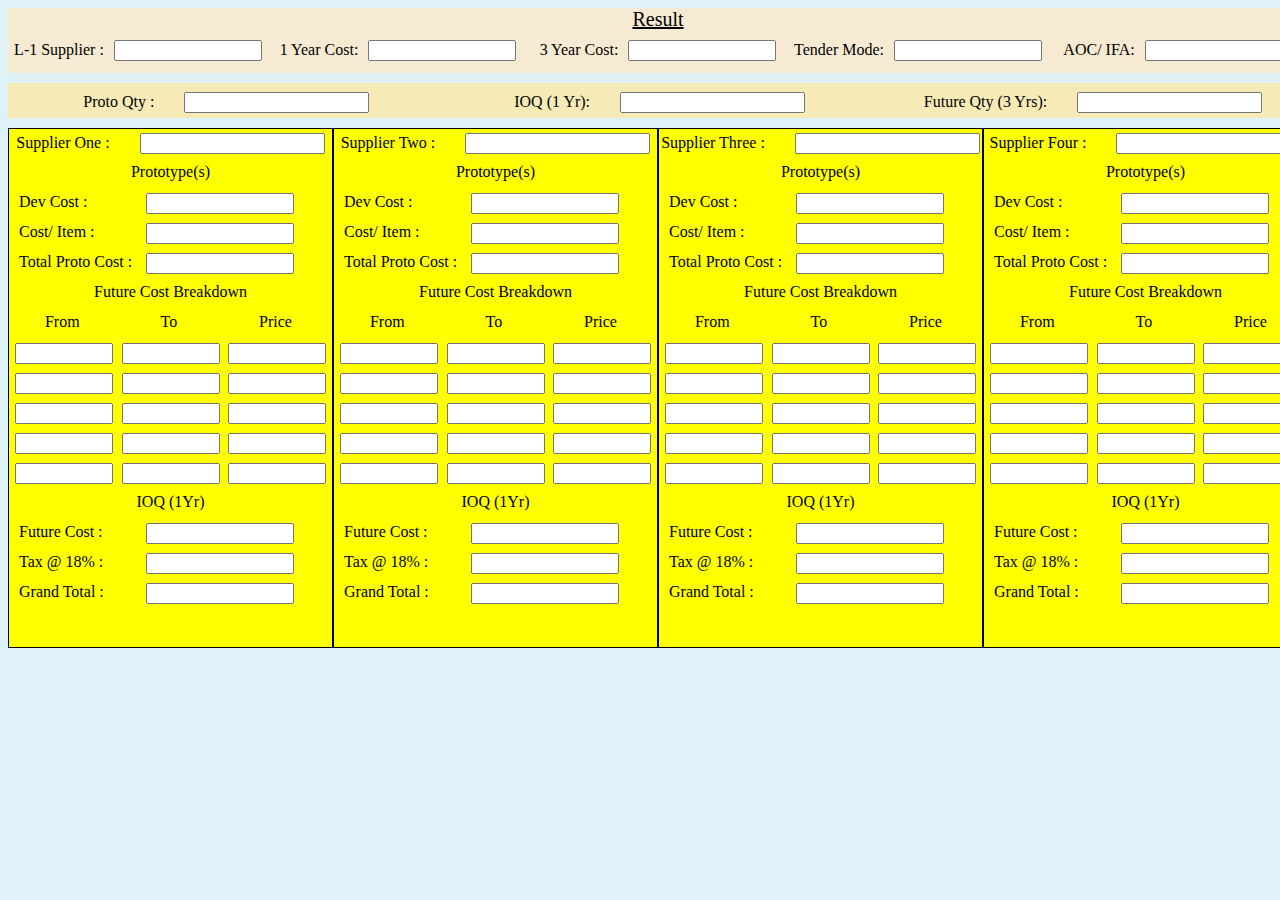
<file: index.html>
<!DOCTYPE html>
<html>
<head>
	<title>My Calculator</title>
	<link rel="stylesheet" type="text/css" href="style.css">
	<script src="scrypt.js" type="text/javascript" ></script>
</head>

<body>
<div class="box">
	<div class="head">
		<div style="text-align: center; font-size: 20px; text-decoration: underline;">Result</div>
		<div class="hdiv2">L-1 Supplier :<input type="text"  class="inp2" name="" id="l_1"></div>
		<div class="hdiv2">1 Year Cost:<input type="text"  class="inp2" name="" id="one_yr" onfocus='cal_min();'></div>
		<div class="hdiv2">3 Year Cost:<input type="text"  class="inp2" name="" id="three_yr"></div>
		<div class="hdiv2">Tender Mode:<input type="text"  class="inp2" name="" id="tender"></div>
		<div class="hdiv2">AOC/ IFA:<input type="text"  class="inp2" name="" id="aoc_ifa"></div>
	</div>
	<div class="head2">
		<div class="hdiv">Proto Qty :<input type="text"  class="inp" name="" id="p_qty"></div>
		<div class="hdiv">IOQ (1 Yr):<input type="text"  class="inp" name="" id="io_qty"></div>
		<div class="hdiv">Future Qty (3 Yrs):<input type="text"  class="inp" name="" id="f_qty"></div>
	</div>
	
	<div class="div_left">
		<div class="v1">Supplier One :<input type="text"  class="inp" name="" id="s_01"></div>
		<div class="v1">Prototype(s)</div>
		<div class="v2">Dev Cost :</div><div class="v3"><input type="text"  class="inp3" name="" id="dev_01"></div>
		<div class="v2">Cost/ Item :</div><div class="v3"><input type="text"  class="inp3" name="" id="pcost_01"></div>
		<div class="v2">Total Proto Cost :</div><div class="v3"><input type="text"  class="inp3" name="" id="tot_01" onfocus='cal_s1();'></div>
		<div class="v1">Future Cost Breakdown</div>
		<div class="v4">From</div>
		<div class="v4">To</div>
		<div class="v4">Price</div>
		<div class="v4"><input type="text"  class="inp4" name="" id="f_s1_01"></div>
		<div class="v4"><input type="text"  class="inp4" name="" id="t_s1_01"></div>
		<div class="v4"><input type="text"  class="inp4" name="" id="p_s1_01"></div>
		<div class="v4"><input type="text"  class="inp4" name="" id="f_s1_02"></div>
		<div class="v4"><input type="text"  class="inp4" name="" id="t_s1_02"></div>
		<div class="v4"><input type="text"  class="inp4" name="" id="p_s1_02"></div>
		<div class="v4"><input type="text"  class="inp4" name="" id="f_s1_03"></div>
		<div class="v4"><input type="text"  class="inp4" name="" id="t_s1_03"></div>
		<div class="v4"><input type="text"  class="inp4" name="" id="p_s1_03"></div>
		<div class="v4"><input type="text"  class="inp4" name="" id="f_s1_04"></div>
		<div class="v4"><input type="text"  class="inp4" name="" id="t_s1_04"></div>
		<div class="v4"><input type="text"  class="inp4" name="" id="p_s1_04"></div>
		<div class="v4"><input type="text"  class="inp4" name="" id="f_s1_05"></div>
		<div class="v4"><input type="text"  class="inp4" name="" id="t_s1_05"></div>
		<div class="v4"><input type="text"  class="inp4" name="" id="p_s1_05"></div>
		<div class="v1">IOQ (1Yr)</div>
		<div class="v2">Future Cost :</div><div class="v3"><input type="text"  class="inp3" name="" id="fc_1yr_01" onfocus='cal_s1();'></div>
		<div class="v2">Tax @ 18% :</div><div class="v3"><input type="text" class="inp3" name="" id="tax_01"></div>
		<div class="v2">Grand Total :</div><div class="v3"><input type="text"  class="inp3" name="" id="gt_01"></div>
	</div>

	<div class="div_left">
		<div class="v1">Supplier Two :<input type="text"  class="inp" name="" id="s_02"></div>
		<div class="v1">Prototype(s)</div>
		<div class="v2">Dev Cost :</div><div class="v3"><input type="text"  class="inp3" name="" id="dev_02"></div>
		<div class="v2">Cost/ Item :</div><div class="v3"><input type="text"  class="inp3" name="" id="pcost_02"></div>
		<div class="v2">Total Proto Cost :</div><div class="v3"><input type="text"  class="inp3" name="" id="tot_02" onfocus='cal_s2();'></div>
		<div class="v1">Future Cost Breakdown</div>
		<div class="v4">From</div>
		<div class="v4">To</div>
		<div class="v4">Price</div>
		<div class="v4"><input type="text"  class="inp4" name="" id="f_s2_01"></div>
		<div class="v4"><input type="text"  class="inp4" name="" id="t_s2_01"></div>
		<div class="v4"><input type="text"  class="inp4" name="" id="p_s2_01"></div>
		<div class="v4"><input type="text"  class="inp4" name="" id="f_s2_02"></div>
		<div class="v4"><input type="text"  class="inp4" name="" id="t_s2_02"></div>
		<div class="v4"><input type="text"  class="inp4" name="" id="p_s2_02"></div>
		<div class="v4"><input type="text"  class="inp4" name="" id="f_s2_03"></div>
		<div class="v4"><input type="text"  class="inp4" name="" id="t_s2_03"></div>
		<div class="v4"><input type="text"  class="inp4" name="" id="p_s2_03"></div>
		<div class="v4"><input type="text"  class="inp4" name="" id="f_s2_04"></div>
		<div class="v4"><input type="text"  class="inp4" name="" id="t_s2_04"></div>
		<div class="v4"><input type="text"  class="inp4" name="" id="p_s2_04"></div>
		<div class="v4"><input type="text"  class="inp4" name="" id="f_s2_05"></div>
		<div class="v4"><input type="text"  class="inp4" name="" id="t_s2_05"></div>
		<div class="v4"><input type="text"  class="inp4" name="" id="p_s2_05"></div>
		<div class="v1">IOQ (1Yr)</div>
		<div class="v2">Future Cost :</div><div class="v3"><input type="text"  class="inp3" name="" id="fc_1yr_02" onfocus='cal_s2();'></div>
		<div class="v2">Tax @ 18% :</div><div class="v3"><input type="text"  class="inp3" name="" id="tax_02"></div>
		<div class="v2">Grand Total :</div><div class="v3"><input type="text"  class="inp3" name="" id="gt_02"></div>
	</div>

	<div class="div_left">
		<div class="v1">Supplier Three :<input type="text"  class="inp" name="" id="s_03"></div>
		<div class="v1">Prototype(s)</div>
		<div class="v2">Dev Cost :</div><div class="v3"><input type="text"  class="inp3" name="" id="dev_03"></div>
		<div class="v2">Cost/ Item :</div><div class="v3"><input type="text"  class="inp3" name="" id="pcost_03"></div>
		<div class="v2">Total Proto Cost :</div><div class="v3"><input type="text"  class="inp3" name="" id="tot_03" onfocus='cal_s3();'></div>
		<div class="v1">Future Cost Breakdown</div>
		<div class="v4">From</div>
		<div class="v4">To</div>
		<div class="v4">Price</div>
		<div class="v4"><input type="text"  class="inp4" name="" id="f_s3_01"></div>
		<div class="v4"><input type="text"  class="inp4" name="" id="t_s3_01"></div>
		<div class="v4"><input type="text"  class="inp4" name="" id="p_s3_01"></div>
		<div class="v4"><input type="text"  class="inp4" name="" id="f_s3_02"></div>
		<div class="v4"><input type="text"  class="inp4" name="" id="t_s3_02"></div>
		<div class="v4"><input type="text"  class="inp4" name="" id="p_s3_02"></div>
		<div class="v4"><input type="text"  class="inp4" name="" id="f_s3_03"></div>
		<div class="v4"><input type="text"  class="inp4" name="" id="t_s3_03"></div>
		<div class="v4"><input type="text"  class="inp4" name="" id="p_s3_03"></div>
		<div class="v4"><input type="text"  class="inp4" name="" id="f_s3_04"></div>
		<div class="v4"><input type="text"  class="inp4" name="" id="t_s3_04"></div>
		<div class="v4"><input type="text"  class="inp4" name="" id="p_s3_04"></div>
		<div class="v4"><input type="text"  class="inp4" name="" id="f_s3_05"></div>
		<div class="v4"><input type="text"  class="inp4" name="" id="t_s3_05"></div>
		<div class="v4"><input type="text"  class="inp4" name="" id="p_s3_05"></div>
		<div class="v1">IOQ (1Yr)</div>
		<div class="v2">Future Cost :</div><div class="v3"><input type="text"  class="inp3" name="" id="fc_1yr_03" onfocus='cal_s3();'></div>
		<div class="v2">Tax @ 18% :</div><div class="v3"><input type="text"  class="inp3" name="" id="tax_03"></div>
		<div class="v2">Grand Total :</div><div class="v3"><input type="text"  class="inp3" name="" id="gt_03"></div>
	</div>

	<div class="div_left">
		<div class="v1">Supplier Four :<input type="text"  class="inp" name="" id="s_04"></div>
		<div class="v1">Prototype(s)</div>
		<div class="v2">Dev Cost :</div><div class="v3"><input type="text"  class="inp3" name="" id="dev_04"></div>
		<div class="v2">Cost/ Item :</div><div class="v3"><input type="text"  class="inp3" name="" id="pcost_04"></div>
		<div class="v2">Total Proto Cost :</div><div class="v3"><input type="text"  class="inp3" name="" id="tot_04" onfocus='cal_s4();'></div>
		<div class="v1">Future Cost Breakdown</div>
		<div class="v4">From</div>
		<div class="v4">To</div>
		<div class="v4">Price</div>
		<div class="v4"><input type="text"  class="inp4" name="" id="f_s4_01"></div>
		<div class="v4"><input type="text"  class="inp4" name="" id="t_s4_01"></div>
		<div class="v4"><input type="text"  class="inp4" name="" id="p_s4_01"></div>
		<div class="v4"><input type="text"  class="inp4" name="" id="f_s4_02"></div>
		<div class="v4"><input type="text"  class="inp4" name="" id="t_s4_02"></div>
		<div class="v4"><input type="text"  class="inp4" name="" id="p_s4_02"></div>
		<div class="v4"><input type="text"  class="inp4" name="" id="f_s4_03"></div>
		<div class="v4"><input type="text"  class="inp4" name="" id="t_s4_03"></div>
		<div class="v4"><input type="text"  class="inp4" name="" id="p_s4_03"></div>
		<div class="v4"><input type="text"  class="inp4" name="" id="f_s4_04"></div>
		<div class="v4"><input type="text"  class="inp4" name="" id="t_s4_04"></div>
		<div class="v4"><input type="text"  class="inp4" name="" id="p_s4_04"></div>
		<div class="v4"><input type="text"  class="inp4" name="" id="f_s4_05"></div>
		<div class="v4"><input type="text"  class="inp4" name="" id="t_s4_05"></div>
		<div class="v4"><input type="text"  class="inp4" name="" id="p_s4_05"></div>
		<div class="v1">IOQ (1Yr)</div>
		<div class="v2">Future Cost :</div><div class="v3"><input type="text"  class="inp3" name="" id="fc_1yr_04" onfocus='cal_s4();'></div>
		<div class="v2">Tax @ 18% :</div><div class="v3"><input type="text"  class="inp3" name="" id="tax_04"></div>
		<div class="v2">Grand Total :</div><div class="v3"><input type="text"  class="inp3" name="" id="gt_04"></div>
	</div>




</div>
</body>
</html>
</file>
<file: style.css>
body{
			background-color: #DEF2F7;
		}
		.box{
			width: 1300px; height: 640px; margin: 0 auto; box-sizing: border-box;
		}
		.div_left{
			width: 325px;height:520px;margin: 0 auto;background-color: yellow;
			box-sizing: border-box;float: left;border:1px solid black;
		}
		.head{
			width: 100%;height: 65px; box-sizing: border-box; background-color: #F6EBD2;
		}
		.head2{
			width: 100%;height: 35px;margin-top: 10px;margin-bottom: 10px;
			box-sizing: border-box;	background-color: #F6EBB7;
		}
		.hdiv{
			width: 430px;height: 40px;text-align: center;padding-top: 9px;margin-left: 3.333px; 
			float: left;box-sizing: border-box;
		}
		.hdiv2{
			width: 260px;height: 40px; text-align: center;	padding-top: 9px;
			float: left; box-sizing: border-box;
		}
		.inp{
			margin-left: 30px;	text-align: center; 
		}
		.inp2{
			margin-left: 10px; width: 140px; text-align: center; 
		}
		.inp3{
			margin-left: 8px;	width: 140px;	text-align: center; 
		}
		.inp4{
			margin-left: 4px;	width: 90px; text-align: center; 
		}
		.v1{
			width: 100%; height:30px; padding-top: 4px; box-sizing: border-box; 
			text-align: center; float: left;
		}
		.v2{
			width: 40%; height:30px; padding-top: 4px; padding-left: 10px; box-sizing: border-box; 
			text-align: left; float: left;
		}
		.v3{
			width: 60%; height:30px; padding-top: 4px; box-sizing: border-box; 
			text-align: left;float: left; 
		}
		.v4{
			width: 33%; height:30px; padding-top: 4px; box-sizing: border-box; 
			text-align: left;float: left; text-align: center;
		}
</file>
